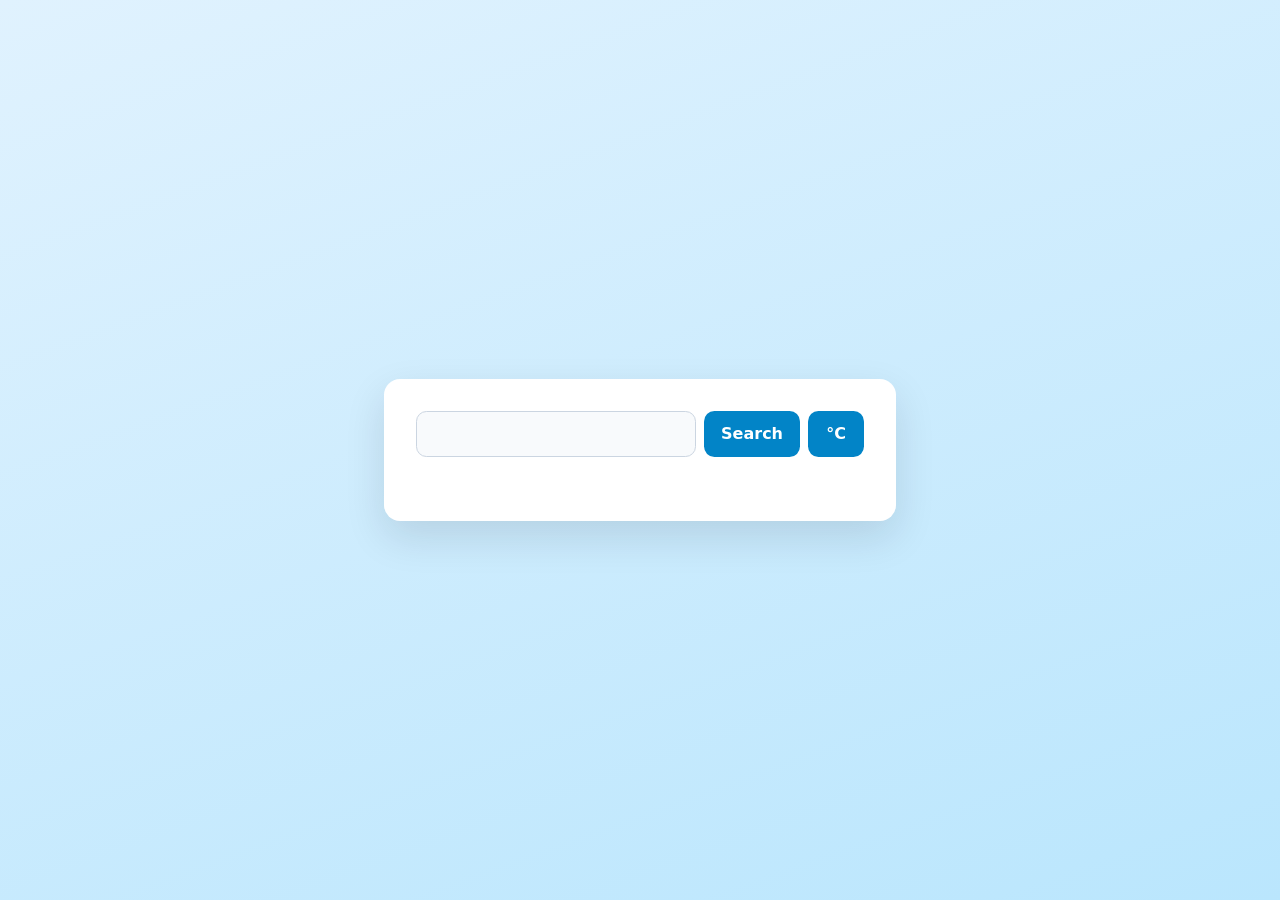
<file: index.html>
<!doctype html><html lang=en><head><meta charset=UTF-8><meta name=viewport content="width=device-width,initial-scale=1"><title>Weather App</title><script defer src=main.js></script></head><body><div id=main><form id=search-form><input type=input id=search> <button>Search</button> <button id=tempToggleBtn type=button aria-label="Switch to Fahrenheit">°C</button></form><div id=weather></div></div></body></html>
</file>
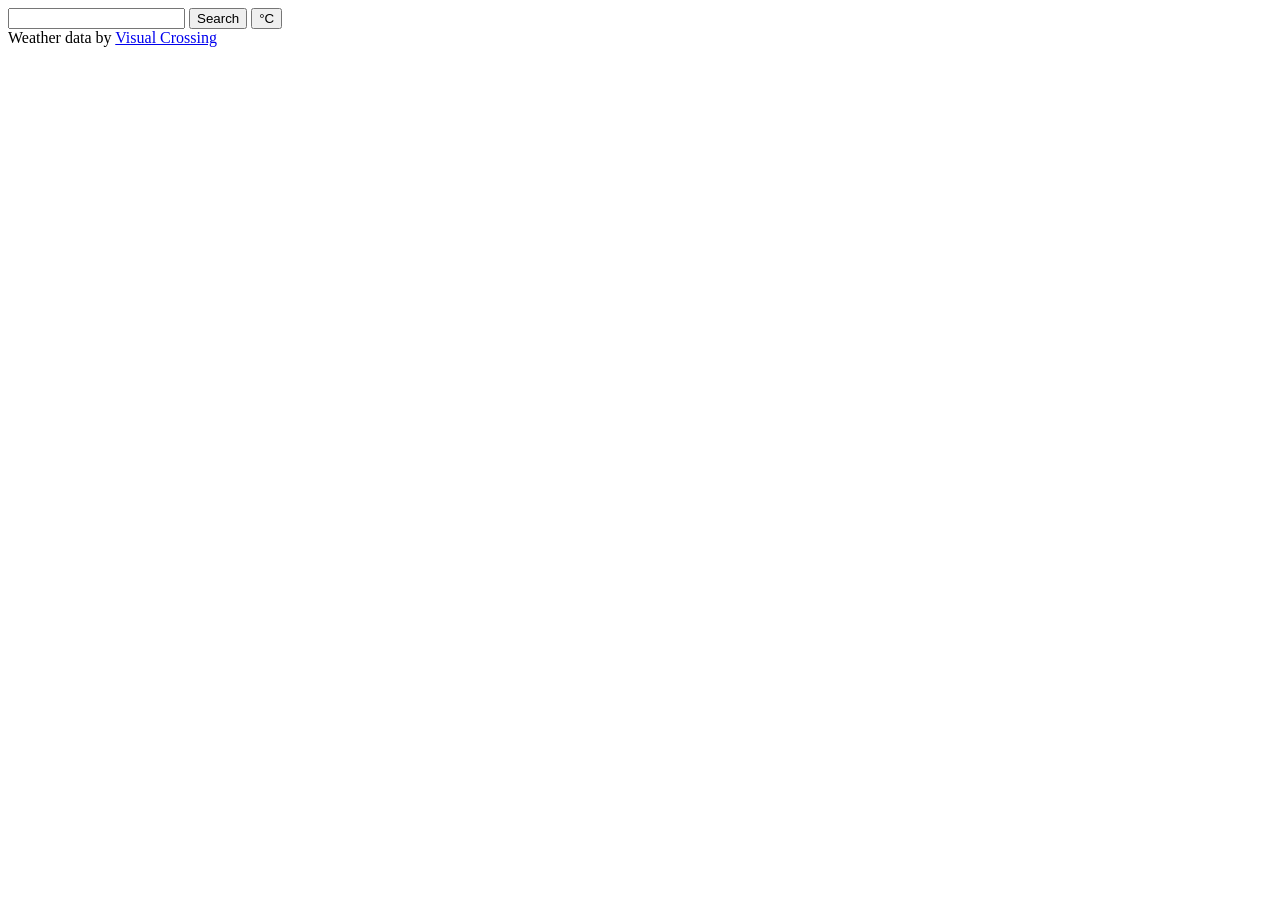
<file: src/template.html>
<!doctype html>
<html lang="en">
  <head>
    <meta charset="UTF-8" />
    <meta name="viewport" content="width=device-width, initial-scale=1.0" />
    <title>Weather App</title>
  </head>
  <body>
    <div id="main">
      <form id="search-form">
        <input type="input" id="search" />
        <button>Search</button>
        <button
          id="tempToggleBtn"
          type="button"
          aria-label="Switch to Fahrenheit"
        >
          °C
        </button>
      </form>
      <div id="weather"></div>
    </div>
    <footer>
      Weather data by
      <a href="https://www.visualcrossing.com/" target="_blank" rel="noreferrer"
        >Visual Crossing</a
      >
    </footer>
  </body>
</html>
</file>
